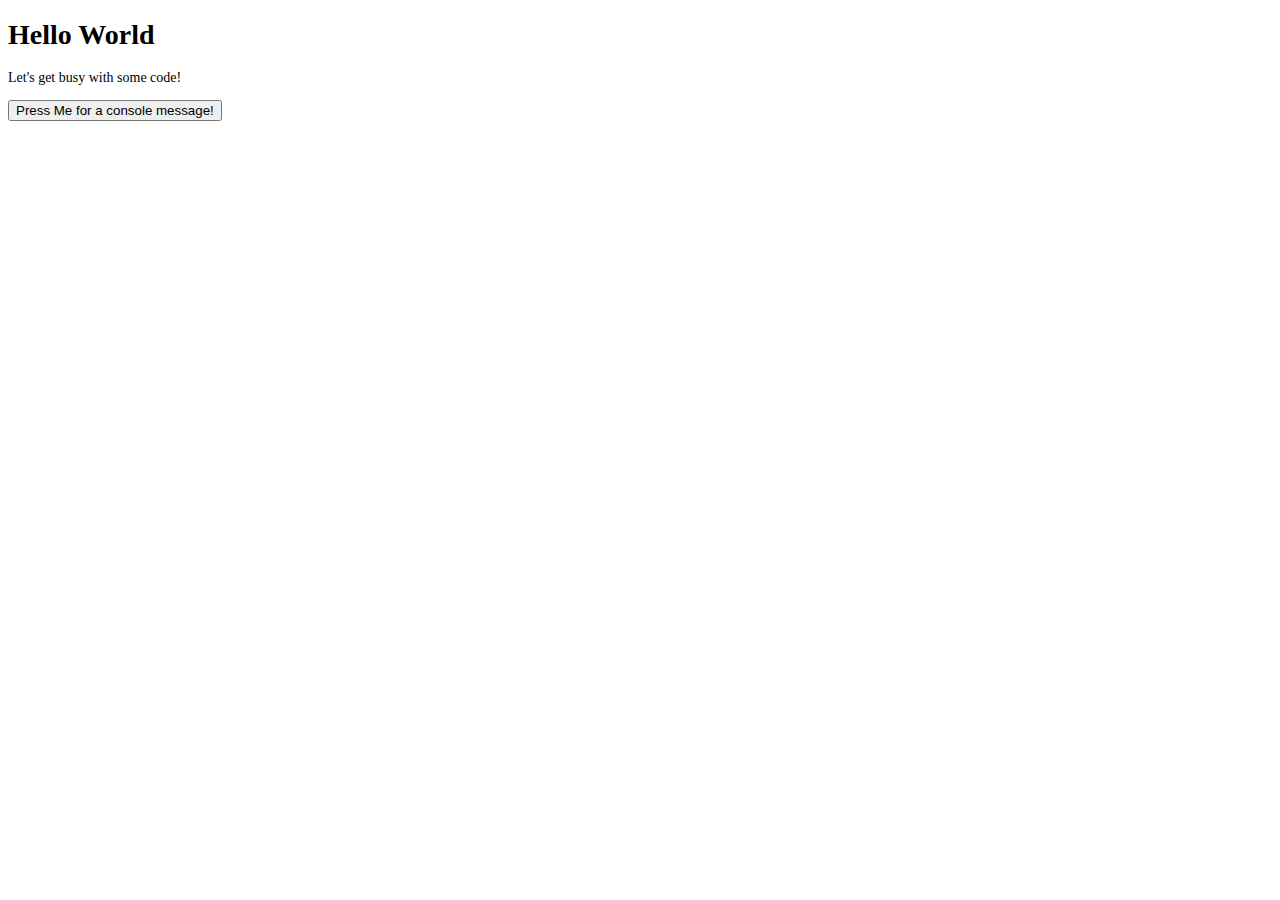
<file: _blank/index.html>
<!DOCTYPE html>
<html lang="en">
  <head>
    <meta charset="utf-8">
    <title>A Blank Sketch</title>
    <meta name="description" content="Just a sketch I'm working on.">
    <meta name="author" content="Your Name">

    <!-- HTML5 shim, for IE6-8 support of HTML5 elements -->
    <!--[if lt IE 9]>
      <script src="scripts/vendor/html5.js"></script>
    <![endif]-->

    <!-- styles -->
    <link href="style/main.css" rel="stylesheet">

  </head>
  <body>
    <h1>Hello World</h1>
    <p>Let's get busy with some code!</p>
    <button class="my-button">Press Me for a console message!</button>

    <!-- load all other scripts last so the page renders quickly -->
    <script src="scripts/vendor/jquery.js"></script>
    <script src="scripts/main.js"></script>
  </body>
</html>
</file>
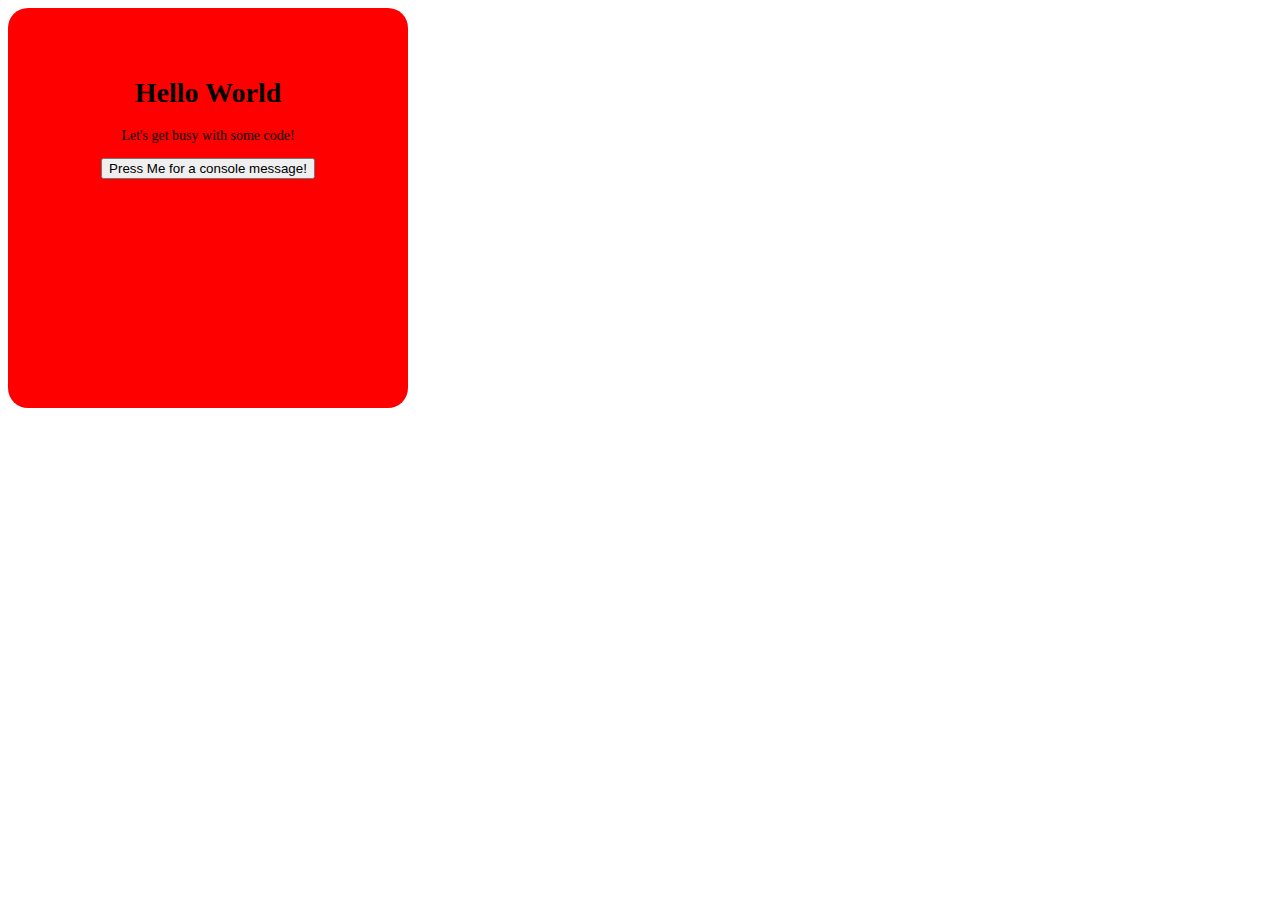
<file: css-rounded-corners/index.html>
<!DOCTYPE html>
<html lang="en">
  <head>
    <meta charset="utf-8">
    <title>A Blank Sketch</title>
    <meta name="description" content="Just a sketch I'm working on.">
    <meta name="author" content="Your Name">

    <!-- HTML5 shim, for IE6-8 support of HTML5 elements -->
    <!--[if lt IE 9]>
      <script src="scripts/vendor/html5.js"></script>
    <![endif]-->

    <!-- styles -->
    <link href="style/main.css" rel="stylesheet">

  </head>
  <body>
    <div class="container-rounded">
      <h1>Hello World</h1>
      <p>Let's get busy with some code!</p>
      <button class="my-button">Press Me for a console message!</button>
    </div>

    <!-- load all other scripts last so the page renders quickly -->
    <script src="scripts/vendor/jquery.js"></script>
    <script src="scripts/main.js"></script>
  </body>
</html>
</file>
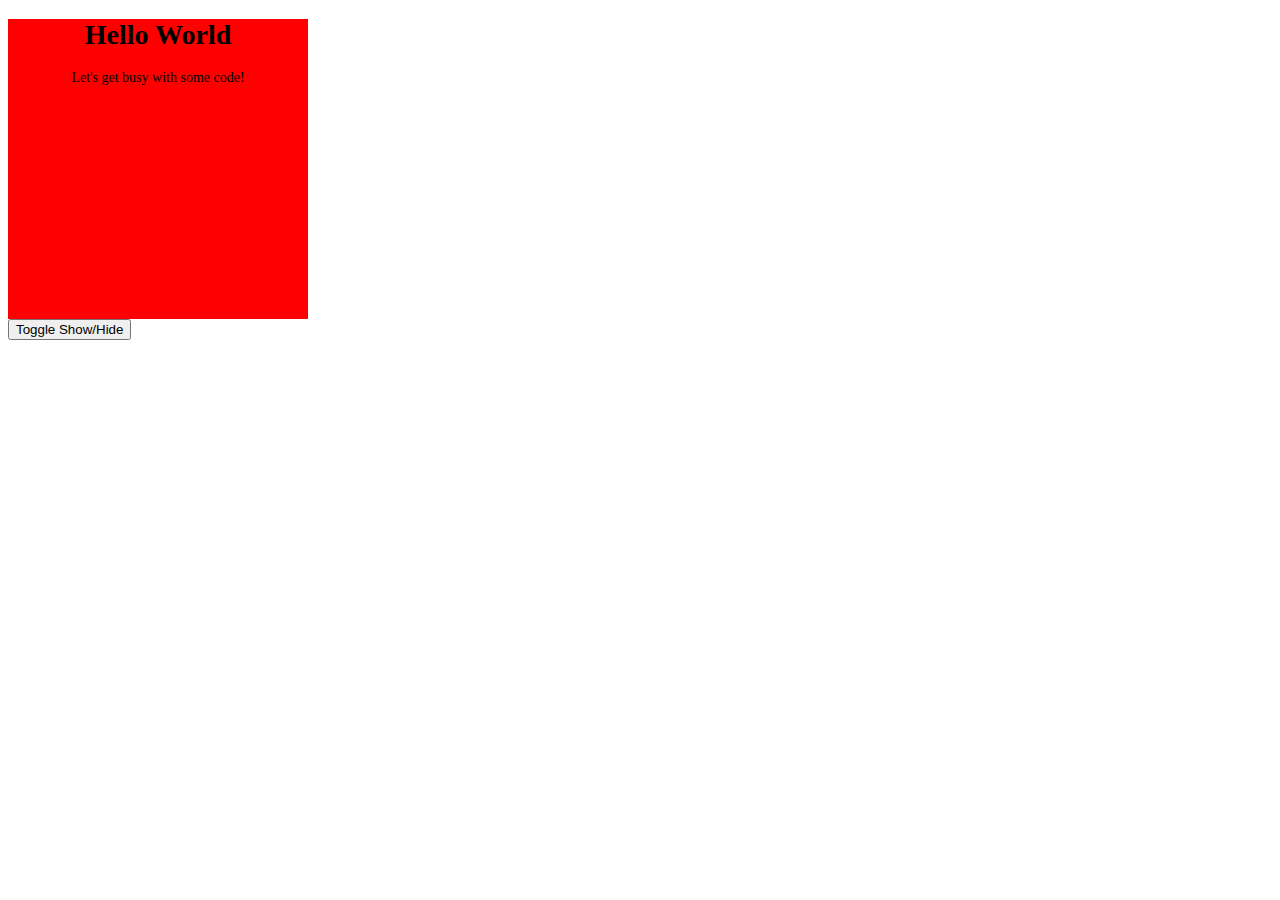
<file: jquery-fade-toggle/index.html>
<!DOCTYPE html>
<html lang="en">
  <head>
    <meta charset="utf-8">
    <title>A Blank Sketch</title>
    <meta name="description" content="Just a sketch I'm working on.">
    <meta name="author" content="Your Name">

    <!-- HTML5 shim, for IE6-8 support of HTML5 elements -->
    <!--[if lt IE 9]>
      <script src="scripts/vendor/html5.js"></script>
    <![endif]-->

    <!-- styles -->
    <link href="style/main.css" rel="stylesheet">

  </head>
  <body>
    <div class="container">
      <h1>Hello World</h1>
      <p>Let's get busy with some code!</p>
    </div>
    <button class="my-button">Toggle Show/Hide</button>

    <!-- load all other scripts last so the page renders quickly -->
    <script src="scripts/vendor/jquery.js"></script>
    <script src="scripts/main.js"></script>
  </body>
</html>
</file>
<file: _blank/style/main.css>
body {
	font-size: 14px;
}
</file>
<file: css-rounded-corners/style/main.css>
body {
	font-size: 14px;
}

.container-rounded {
	width: 300px;
	height: 300px;
	padding: 50px;
	background-color: red;
	text-align: center;
	border-radius: 20px;
}
</file>
<file: jquery-fade-toggle/style/main.css>
body {
	font-size: 14px;
}

.container {
	width: 300px;
	height: 300px;
	text-align: center;
	background-color: red;
}
</file>
